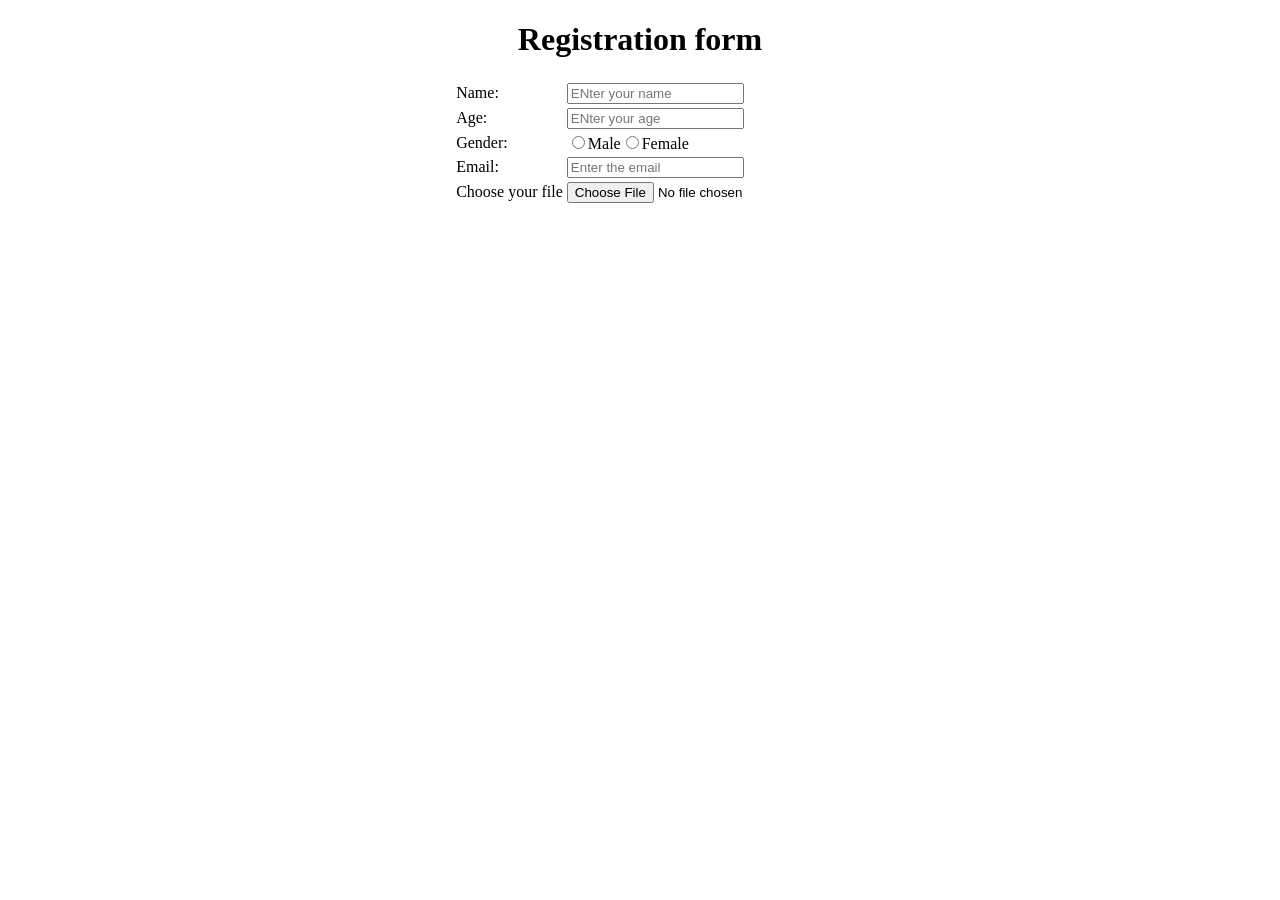
<file: English.html>
<!DOCTYPE html>
<html lang="en">
<head>
    <title>Form</title>
</head>
<body><center>


    <h1>Registration form</h1>
    <table>
        <form>
            <tr>
                <td>Name:</td><td><input type="text" placeholder="ENter your name" ></td>
            </tr>
            <tr>
                <td>Age:</td><td><input type="Number" placeholder="ENter your age" ></td>
            </tr>
            <tr>
                <td>Gender:</td><td><input type="radio" name="Gender">Male<input type="radio" name="Gender">Female</td>
            </tr>
            <tr>
                <td>Email:</td><td><input type="email" placeholder="Enter the email" > <td>

            </tr>
            <tr>
            
                    <td>Choose your file</td><td><input type="file"></td>
                
            </tr>

        </form>
    </table>
    </center>
    
</body>
</html>
</file>
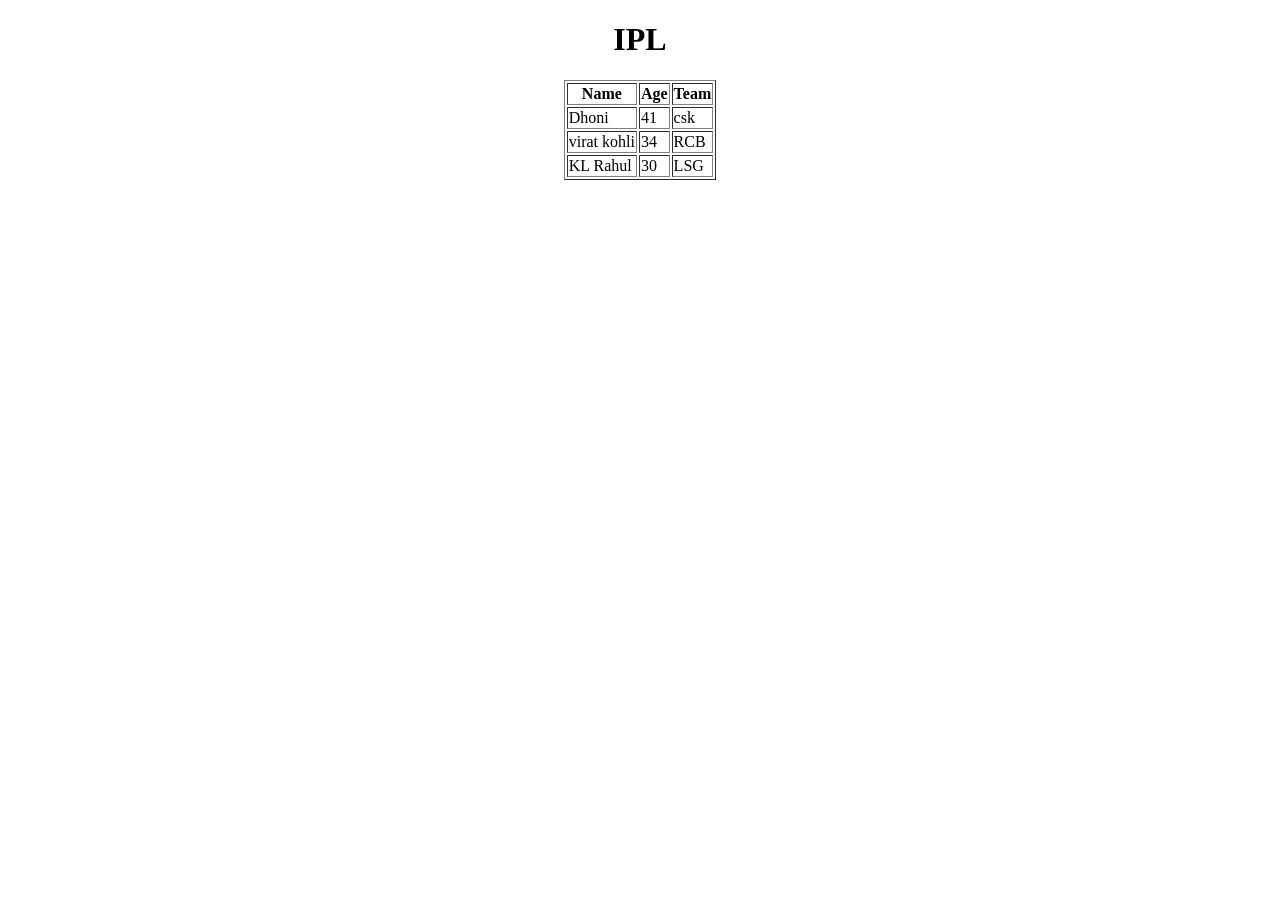
<file: tamil.html>
<!DOCTYPE html>
<html>
    <head>
        <title>
            tamil
        </title>
    </head>
    <body>
        <center>
        <h1>IPL</h1>
        
        <table border ="1">
            <tr>
                <th>Name</th><th>Age</th><th>Team</th>
            
            </tr>
            <tr>
                <td>Dhoni</td><td>41</td><td>csk
                </td>
            </tr>
            <tr>
                <td>virat kohli</td><td>34</td><td>RCB</td>
            </tr>
            <tr>
                <td>KL Rahul</td><td>30</td><td>LSG</td>
            </tr>
        </table>
        </center>
        

    </body>
</html>
</file>
